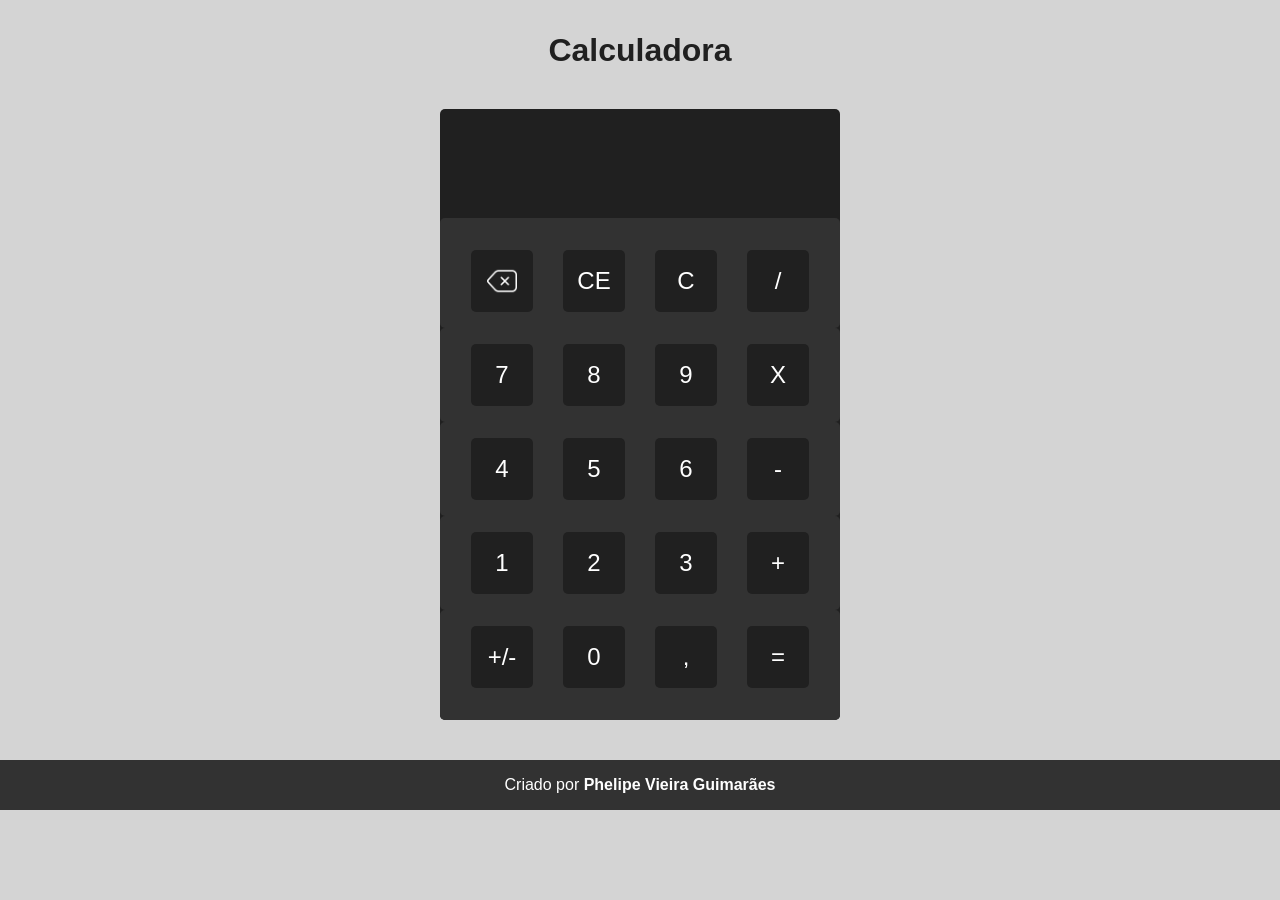
<file: ex01/index.html>
<!DOCTYPE html>
<html lang="pt">
<head>
   <meta charset="UTF-8">
   <meta name="viewport" content="width=device-width, initial-scale=1.0">
   <title>Exercício</title>
   <link rel="stylesheet" href="assets/estilos/style.css">
   <script type="module" src="script.js" defer ></script>
</head>
<body>
   <h1>Calculadora</h1>
   <main>

      <div class="calculadora-box">
         <div class="result-box">
            <span class="result"></span>
         </div>
         <div class="data-box">
            <div class="data-row">
               <span class="clear-num"><img width="30" src="assets/img/excluir.png" alt="botão apagar"></span>
               <span class="clear-first">CE</span>
               <span class="clearAll">C</span>
               <span class="operator">/</span>
            </div>
            <div class="data-row">
               <span class="num">7</span>
               <span class="num">8</span>
               <span class="num">9</span>
               <span class="operator">X</span>
            </div>
            <div class="data-row">
               <span class="num">4</span>
               <span class="num">5</span>
               <span class="num">6</span>
               <span class="operator">-</span>
            </div>
            <div class="data-row">
               <span class="num">1</span>
               <span class="num">2</span>
               <span class="num">3</span>
               <span class="operator">+</span>
            </div>
            <div class="data-row">
               <span class="operator">+/-</span>
               <span class="num">0</span>
               <span class="virgula">,</span>
               <span class="igual">=</span>
            </div>
         </div>
      </div>

   </main>

   <footer>
      <p>Criado por <a target="_blank" href="https://effulgent-nougat-ec4bae.netlify.app/">Phelipe Vieira Guimarães</a></p>
   </footer>

</body>
</html>
</file>
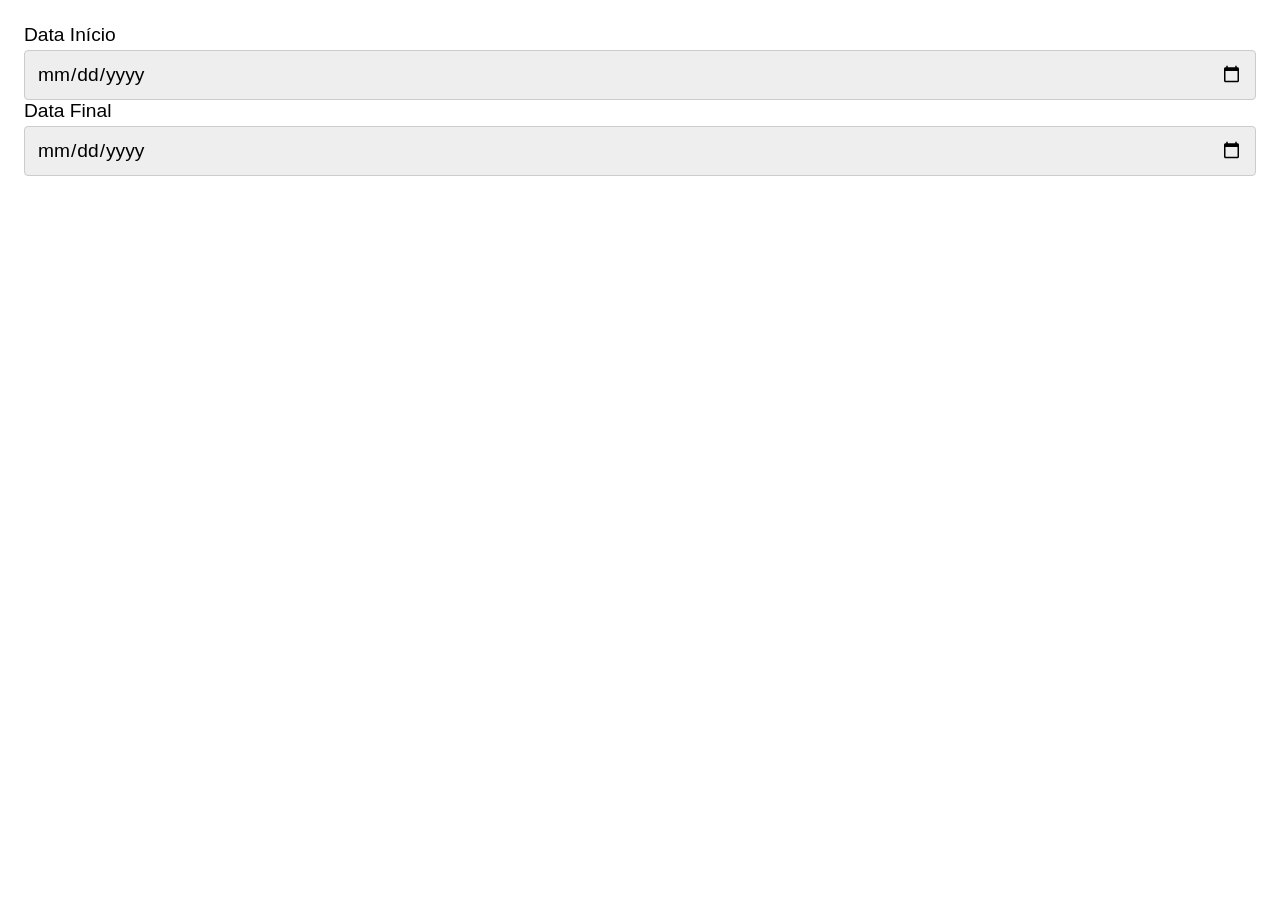
<file: ex07/index.html>
<!DOCTYPE html>
<html lang="pt">
<head>
   <meta charset="UTF-8">
   <meta name="viewport" content="width=device-width, initial-scale=1.0">
   <title>Exercicio 7</title>
   <link rel="stylesheet" href="estilos/style.css">
   <script src="script.js" defer type="module" ></script>
</head>
<body>
   <label>
      <label>Data Início</label>
      <input type="date" class="dateInicio">

      <label>Data Final</label>
      <input type="date" class="dateFinal">
   </label>
   <div class="result">
      
   </div>
</body>
</html>
</file>
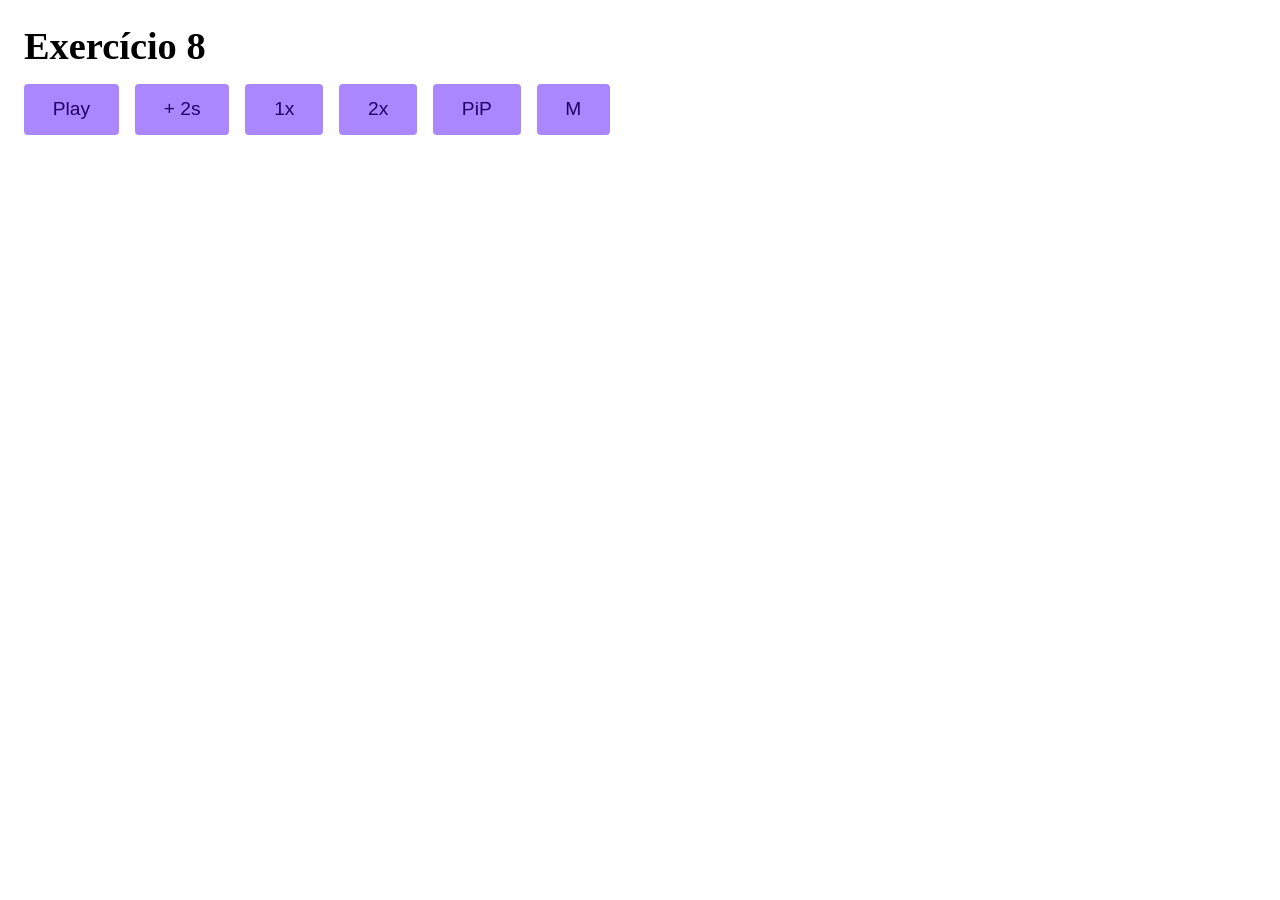
<file: ex08/index.html>
<!DOCTYPE html>
<html lang="pt">
<head>
   <meta charset="UTF-8">
   <meta name="viewport" content="width=device-width, initial-scale=1.0">
   <title>Exercício 8</title>
   <link rel="stylesheet" href="estilos/style.css">
   <script type="module" src="script.js" defer ></script>
</head>
<body>
   <h1>Exercício 8</h1>
   <div class="flex">
      <button>Play</button>
      <button>+ 2s</button>
      <button>1x</button>
      <button>2x</button>
      <button>PiP</button>
      <button>M</button>
   </div>
   <video src="video.mp4"></video>
</body>
</html>
</file>
<file: ex01/assets/estilos/style.css>
* {
   font-family: sans-serif;
   margin: 0;
   padding: 0;
}

body {
   background-color: #d4d4d4;
}

main {
   margin-top: 2.5rem;
   display: flex;
   flex-direction: column;
   justify-content: center;
   align-items: center;
}

.calculadora-box {
   background-color: #202020;
   padding: 1rem 0 0 0;
   width: 400px;
   border-radius: 5px;
}

h1 {
   text-align: center;
   margin-top: 2rem;
   color: #202020;
}

.result-box {
   padding: 1rem 0;
   width: 100%;
   text-align: end;
}

.result {
   margin-right: 1rem;
   font-size: 2.5rem;
   color: white;
}

.data-box {
   margin-top: 1rem;
}

.data-row {
   background-color: #323232;
   display: flex;
   justify-content: space-around;
   align-items: center;
   padding: 1rem 1rem;
   border-radius: 5px;
}

.data-row span {
   background-color: #202020;
   width: 60px;
   text-align: center;
   height: 60px;
   display: flex;
   justify-content: center;
   align-items: center;
   color: white;
   font-size: 1.5rem;
   border-radius: 5px;
   font-weight: 400;
   border: 1px solid transparent;
}

.data-box span:hover {
   cursor: pointer;
   background-color: #323232;
   border: 1px solid #202020;
}


.data-row:nth-child(5) {
   padding-bottom: 2rem;
}

.data-row:nth-child(1) {
   padding-top: 2rem;
}

img {
  filter: brightness(0) invert(1);
}

footer {
   background-color: #323232;
   margin-top: 2.5rem;
   padding: 1rem 1.5rem;
   text-align: center;
}

p, a {
   color: white;;
   text-decoration: none;
}

a {
   font-weight: 700;
}
a:hover {
   color: #d4d4d4;
}
</file>
<file: ex07/estilos/style.css>
*,
*::after,
*::before {
  box-sizing: border-box;
}

html {
  --font: -apple-system, BlinkMacSystemFont, 'Segoe UI', Roboto, Oxygen, Ubuntu,
    Cantarell, 'Open Sans', 'Helvetica Neue', sans-serif;
  --font-title: Georgia, 'Times New Roman', Times, serif;
  --font-size: 1.2rem;
  --color: #aa87ff;
  --color-light: #edf;
  --color-dark: #206;
  --radius: 0.25rem;
}

body {
  margin: 1.5rem;
}

body,
input,
textarea,
button {
  font-size: var(--font-size);
  font-family: var(--font);
}

h1,
h2,
h3 {
  font-family: var(--font-title);
}

h1,
h2,
h3,
p,
ul {
  margin: 1rem 0;
}

ul {
  list-style: square;
}

li {
  margin-bottom: 0.5rem;
}

label {
  display: block;
  margin-bottom: 0.25rem;
}

input,
textarea {
  display: block;
  border: 1px solid #ccc;
  width: 100%;
  padding: 0.75rem;
  border-radius: var(--radius);
  background: #eee;
  transition: 0.2s;
}

input[type='checkbox'] {
  display: inline-block;
  width: auto;
  margin: 0 0.5rem 0 0;
}

input:focus,
textarea:focus {
  outline: none;
  border-color: var(--color);
  background: white;
  box-shadow: 0 0 0 3px var(--color-light);
}

button {
  display: block;
  cursor: pointer;
  border: none;
  border-radius: var(--radius);
  transition: 0.1s;
  background: var(--color);
  color: var(--color-dark);
  padding: 0.75em 1.5em;
  margin-bottom: 1rem;
}

button:hover,
button:focus {
  background: var(--color);
  box-shadow: 0 0 0 3px var(--color-light), 0 0 0 4px var(--color);
  outline: none;
}

button:active {
  box-shadow: 0 0 0 3px var(--color), 0 0 0 4px var(--color);
}

button:disabled {
  opacity: 0.5;
  cursor: wait;
}

hr {
  border: 2px solid #eee;
  margin: 2rem auto;
}

video,
img {
  max-width: 100%;
  display: block;
}

.flex {
  display: flex;
  gap: 1rem;
}
</file>
<file: ex08/estilos/style.css>
*,
*::after,
*::before {
  box-sizing: border-box;
}

html {
  --font: -apple-system, BlinkMacSystemFont, 'Segoe UI', Roboto, Oxygen, Ubuntu,
    Cantarell, 'Open Sans', 'Helvetica Neue', sans-serif;
  --font-title: Georgia, 'Times New Roman', Times, serif;
  --font-size: 1.2rem;
  --color: #aa87ff;
  --color-light: #edf;
  --color-dark: #206;
  --radius: 0.25rem;
}

body {
  margin: 1.5rem;
}

body,
input,
textarea,
button {
  font-size: var(--font-size);
  font-family: var(--font);
}

h1,
h2,
h3 {
  font-family: var(--font-title);
}

h1,
h2,
h3,
p,
ul {
  margin: 1rem 0;
}

ul {
  list-style: square;
}

li {
  margin-bottom: 0.5rem;
}

label {
  display: block;
  margin-bottom: 0.25rem;
}

input,
textarea {
  display: block;
  border: 1px solid #ccc;
  width: 100%;
  padding: 0.75rem;
  border-radius: var(--radius);
  background: #eee;
  transition: 0.2s;
}

input[type='checkbox'] {
  display: inline-block;
  width: auto;
  margin: 0 0.5rem 0 0;
}

input:focus,
textarea:focus {
  outline: none;
  border-color: var(--color);
  background: white;
  box-shadow: 0 0 0 3px var(--color-light);
}

button {
  display: block;
  cursor: pointer;
  border: none;
  border-radius: var(--radius);
  transition: 0.1s;
  background: var(--color);
  color: var(--color-dark);
  padding: 0.75em 1.5em;
  margin-bottom: 1rem;
}

button:hover,
button:focus {
  background: var(--color);
  box-shadow: 0 0 0 3px var(--color-light), 0 0 0 4px var(--color);
  outline: none;
}

button:active {
  box-shadow: 0 0 0 3px var(--color), 0 0 0 4px var(--color);
}

button:disabled {
  opacity: 0.5;
  cursor: wait;
}

hr {
  border: 2px solid #eee;
  margin: 2rem auto;
}

video,
img {
  max-width: 50%;
  display: block;
}

.flex {
  display: flex;
  gap: 1rem;
}
</file>
